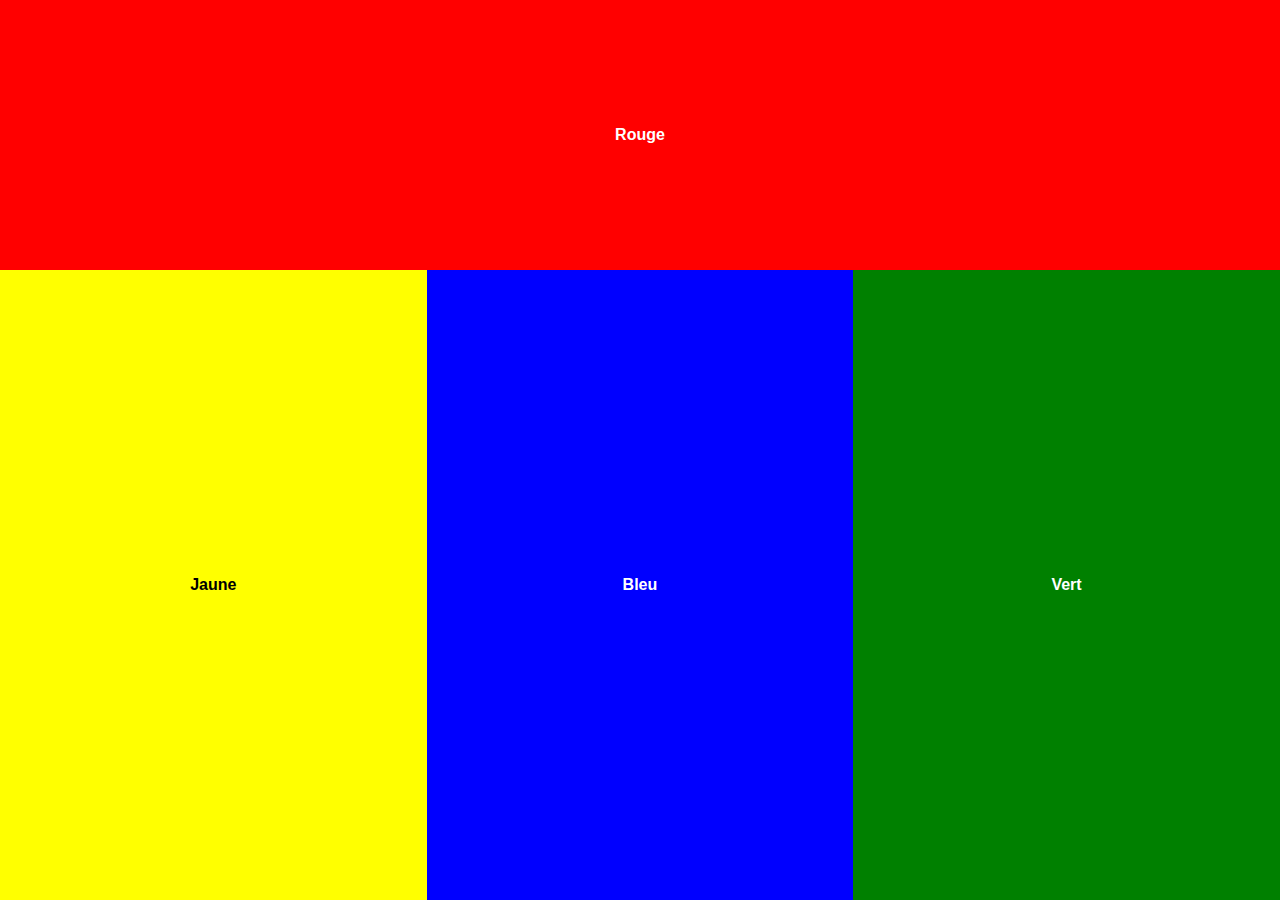
<file: Exercice1/index.html>
<!DOCTYPE html>
<html lang="fr">
<head>
    <meta charset="UTF-8">
    <meta name="viewport" content="width=device-width, initial-scale=1.0">
    <title>Exercice 1 Responsive</title>
    <link rel="stylesheet" href="style.css">
</head>
<body>
 <div class="container">
  <div class="couleur rouge">Rouge</div>
  <div class="row">
    <div class="couleur jaune">Jaune</div>
    <div class="couleur bleu">Bleu</div>
    <div class="couleur vert">Vert</div>
  </div>
</div>

</body>
</html>
</file>
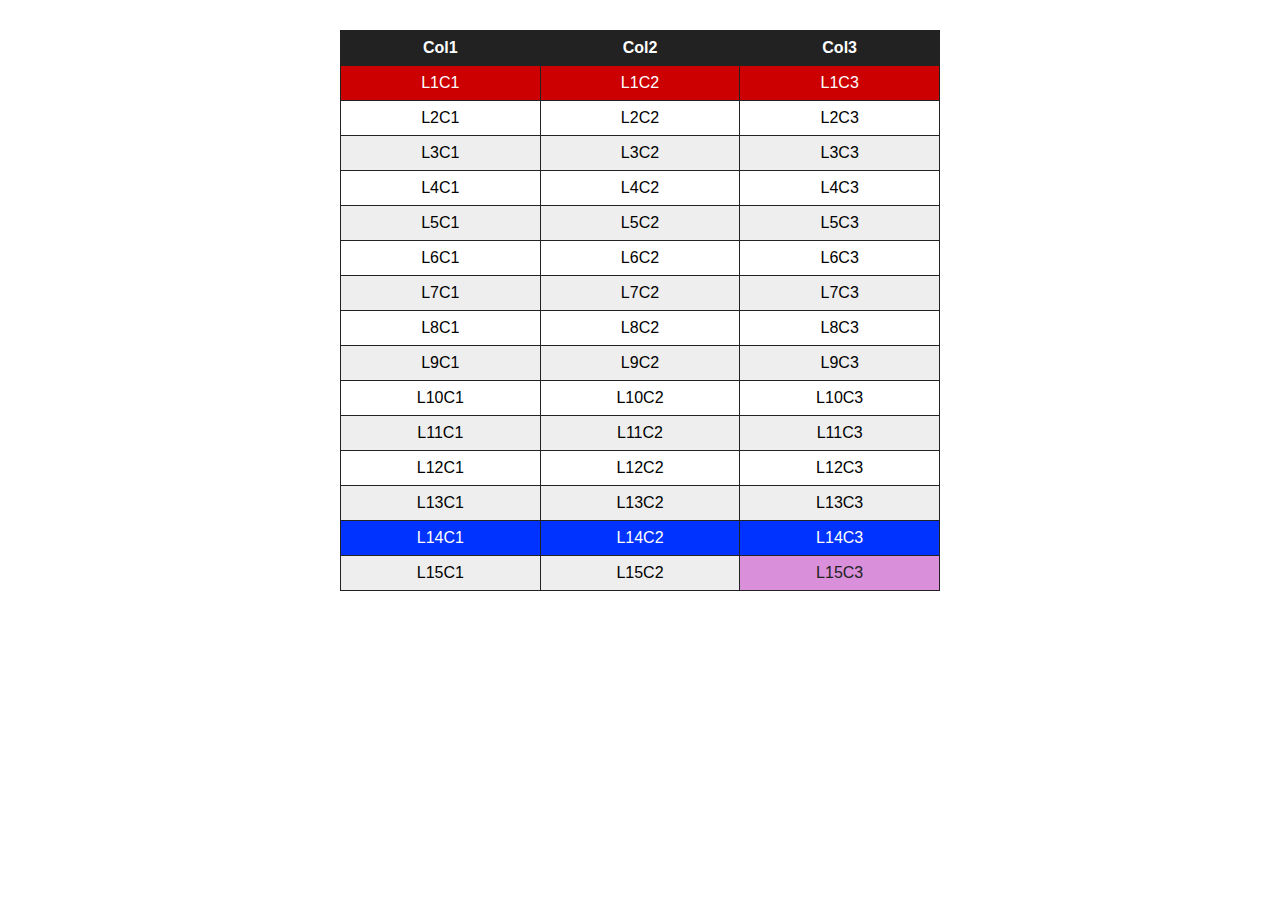
<file: Exercice2/index.html>
<!DOCTYPE html>
<html lang="fr">
<head>
    <meta charset="UTF-8">
    <meta name="viewport" content="width=device-width, initial-scale=1.0">
    <title>Exercice 2 - Tableau avec sélecteurs CSS</title>
    <link rel="stylesheet" href="style.css">
</head>
<body>
    <table>
  <tr>
    <th>Col1</th>
    <th>Col2</th>
    <th>Col3</th>
  </tr>
  <tr>
    <td>L1C1</td>
    <td>L1C2</td>
    <td>L1C3</td>
  </tr>
  <tr>
    <td>L2C1</td>
    <td>L2C2</td>
    <td>L2C3</td>
  </tr>
  <tr>
    <td>L3C1</td>
    <td>L3C2</td>
    <td>L3C3</td>
  </tr>
  <tr>
    <td>L4C1</td>
    <td>L4C2</td>
    <td>L4C3</td>
  </tr>
  <tr>
    <td>L5C1</td>
    <td>L5C2</td>
    <td>L5C3</td>
  </tr>
  <tr>
    <td>L6C1</td>
    <td>L6C2</td>
    <td>L6C3</td>
  </tr>
  <tr>
    <td>L7C1</td>
    <td>L7C2</td>
    <td>L7C3</td>
  </tr>
  <tr>
    <td>L8C1</td>
    <td>L8C2</td>
    <td>L8C3</td>
  </tr>
  <tr>
    <td>L9C1</td>
    <td>L9C2</td>
    <td>L9C3</td>
  </tr>
  <tr>
    <td>L10C1</td>
    <td>L10C2</td>
    <td>L10C3</td>
  </tr>
  <tr>
    <td>L11C1</td>
    <td>L11C2</td>
    <td>L11C3</td>
  </tr>
  <tr>
    <td>L12C1</td>
    <td>L12C2</td>
    <td>L12C3</td>
  </tr>
  <tr>
    <td>L13C1</td>
    <td>L13C2</td>
    <td>L13C3</td>
  </tr>
  <tr>
    <td>L14C1</td>
    <td>L14C2</td>
    <td>L14C3</td>
  </tr>
  <tr>
    <td>L15C1</td>
    <td>L15C2</td>
    <td>L15C3</td>
  </tr>
</table>
</body>
</html>
</file>
<file: Exercice1/style.css>
* {
    margin: 0;
    padding: 0;
    box-sizing: border-box;
}

body {
    height: 100vh;
    font-family: Arial, sans-serif;
}

.container {
    display: flex;
    flex-direction: column;
    height: 100vh;
}

.couleur {
    display: flex;
    align-items: center;
    justify-content: center;
    font-weight: bold;
    height: 25vh;
}

.rouge {
    background-color: red;
    color: white;
}

.jaune {
    background-color: yellow;
    color: black;
}

.bleu {
    background-color: blue;
    color: white;
}

.vert {
    background-color: green;
    color: white;
}


/* Tablette */
@media (min-width: 768px) {
    .rouge {
        height: 30vh;
    }
    
    .jaune {
        height: 50vh;
        width: 50%;
        float: left;
    }
    
    .bleu {
        height: 50vh;
        width: 50%;
        float: right;
    }
    
    .vert {
        height: 20vh;
        clear: both;
    }
}

/* Desktop */
@media (min-width: 992px) {
    .container {
        flex-direction: column;
        height: 100vh;
    }

    .rouge {
        width: 100%;
        height: 30vh;
    }

    .row {
        display: flex;
        width: 100%;
        height: 70vh;
    }

    .jaune, .bleu, .vert {
        width: 33.33%;
        height: 100%;
        float: none;
    }
}
</file>
<file: Exercice2/style.css>
/* Table générale : centrée, police lisible, largeur fixe */
table {
    border-collapse: collapse;
    margin: 30px auto;
    font-family: Arial, sans-serif;
    width: 600px;
}


th, td {
    border: 1px solid #222;
    padding: 8px 16px;
    text-align: center;
}

/* En-tête : fond noir */
table tr:first-child th {
    background: #222;
    color: #fff;
}

/* Lignes de données*/
table tr:nth-child(n+3):nth-child(even) td {
    background: #eee;
}

/* Première ligne de données : fond rouge, texte blanc*/
table tr:nth-child(2) td {
    background: #c00;
    color: #fff;
}

/* Avant-dernière ligne : fond bleu,  */
table tr:nth-last-child(2) td {
    background: #03f;
    color: #fff;
}

/* Dernière cellule du tableau */
table tr:last-child td:last-child {
    background: #d98fd9;
    color: #222;
}
</file>
